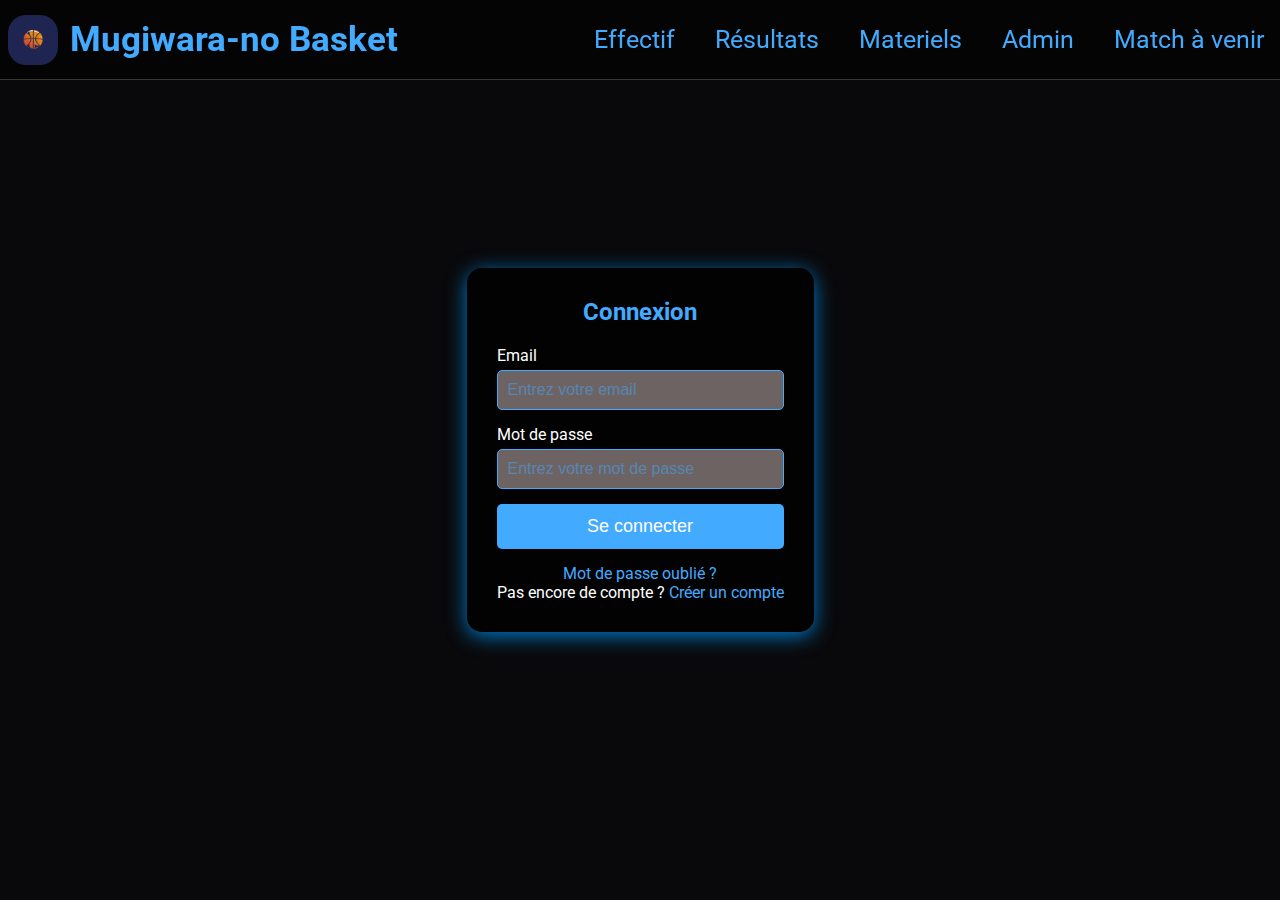
<file: admin.html>
<html lang="fr">
  <head>
    <meta charset="UTF-8" />
    <meta name="viewport" content="width=device-width, initial-scale=1.0" />
    <title>Login - Mugiwara-no Basket</title>
    <link rel="stylesheet" href="admin.css" />
  </head>
  <body>
    <header>
      <main>
        <a id="titre" href="index.html"
          ><h1><img src="logo.jpg" /> Mugiwara-no Basket</h1></a
        >

        <nav>
          <a
            href="
          effectif.html"
          >
            Effectif</a
          >
          <a>Résultats</a>
          <a>Materiels</a>
          <a href="admin.html">Admin</a>
          <a href="">Match à venir</a>
        </nav>
      </main>
    </header>
    <div class="login-container">
      <form action="#" method="POST" class="login-form">
        <h2>Connexion</h2>
        <div class="form-group">
          <label for="email">Email</label>
          <input
            type="email"
            id="email"
            name="email"
            placeholder="Entrez votre email"
            required
          />
        </div>
        <div class="form-group">
          <label for="password">Mot de passe</label>
          <input
            type="password"
            id="password"
            name="password"
            placeholder="Entrez votre mot de passe"
            required
          />
        </div>
        <div class="form-group">
          <button type="submit" class="btn-login">Se connecter</button>
        </div>
        <div class="form-footer">
          <p><a href="#">Mot de passe oublié ?</a></p>
          <p>Pas encore de compte ? <a href="#">Créer un compte</a></p>
        </div>
      </form>
    </div>
  </body>
</html>
</file>
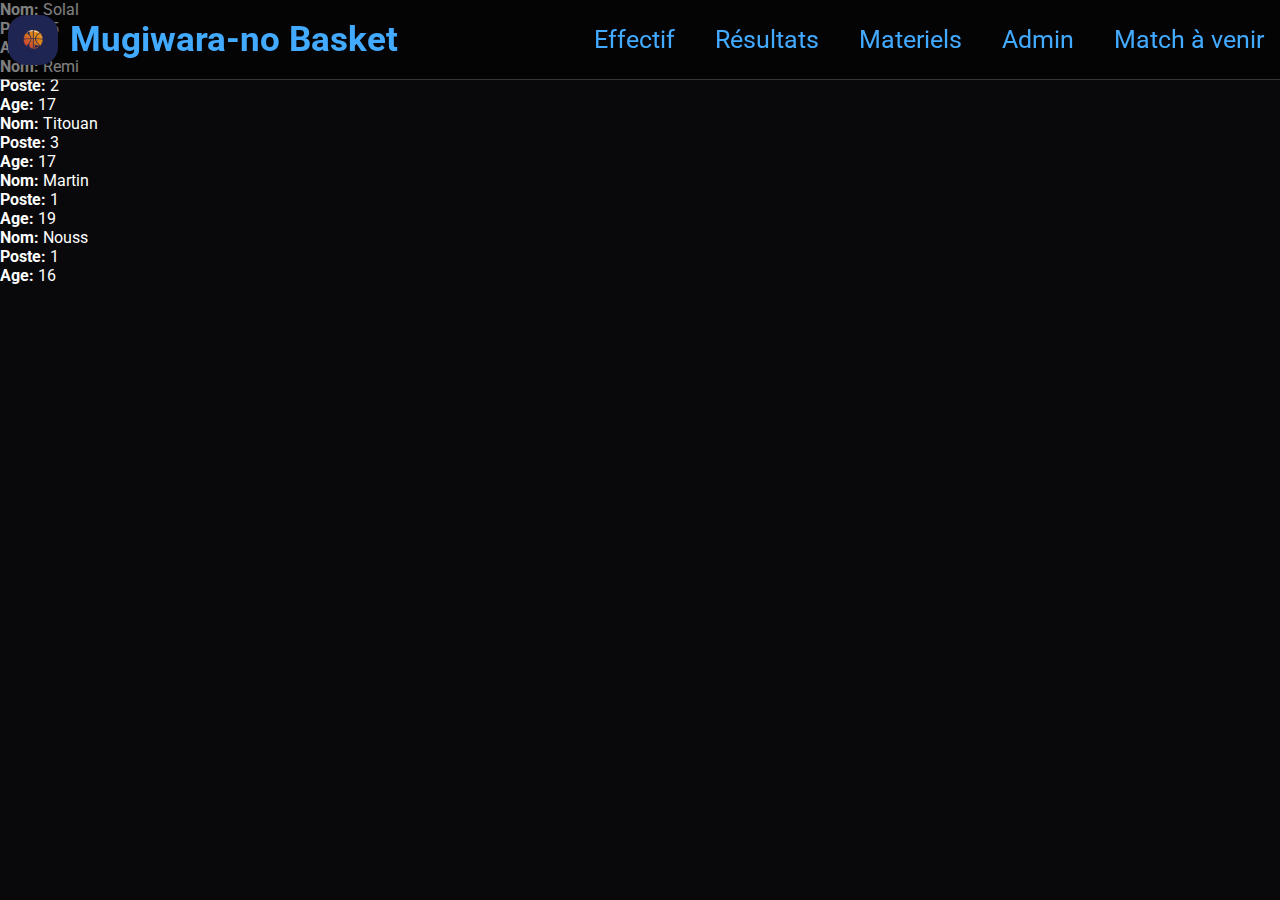
<file: effectif.html>
<!DOCTYPE html>
<html lang="en">
  <head>
    <meta charset="UTF-8" />
    <meta name="viewport" content="width=device-width, initial-scale=1.0" />
    <title>effectif</title>
    <link rel="stylesheet" href="effectif.css" />
  </head>
  <body>
  <div id="main">
    <header>
      <main>
        <a id="titre" href="index.html"
          ><h1><img src="logo.jpg" /> Mugiwara-no Basket</h1></a
        >

        <nav>
          <a
            href="
          effectif.html"
          >
            Effectif</a
          >
          <a>Résultats</a>
          <a>Materiels</a>
          <a href="admin.html" >Admin</a>
          <a href="">Match à venir</a>
        </nav>
      </main>
    </header>
    <div class="joueurs">

    </div>
    <script src="index.js"></script>

  </body>
</html>
</file>
<file: admin.css>
@import url('https://fonts.googleapis.com/css2?family=Roboto:ital,wght@0,100..900;1,100..900&display=swap');

body {
    background: oklch(0.141 0.005 285.823);
    font-family: "Roboto";
    color: white;
    overflow-x: hidden;  /* Empêche le défilement horizontal */
    margin: 0;
    display: flex;
    justify-content: center;  /* Centre horizontalement */
    align-items: center;     /* Aligne les éléments au sommet */
    flex-direction: column;  /* Empêche que tout soit sur la même ligne */
    height: 100%;            /* Utilise 100% de la hauteur disponible */
}
#titre{
    text-decoration: none;
     color:#42aaff;
     box-shadow: 110px;
}
#main {
    flex: 1;
}

header {
    border-bottom: 1px solid rgba(255, 255, 255, 0.2);
    height: 80px;
    width: 100%;
    position: fixed;
    top: 0;
    left: 0;
    background: rgba(0, 0, 0, 0.5);  /* Ajout d'un fond semi-transparent pour le header */
    z-index: 10;
}

header main h1 {
    font-size: 35px;
    display: flex;
    gap: 12px;
    align-items: center;
}

header main h1 img {
    border-radius: 18px;
    width: 50px;
}

header main {
    padding: 8px;
    display: flex;
    height: 100%;
    justify-content: space-between;
    align-items: center;
}

.container {
    margin-top: 120px;  /* Décalage pour laisser de l'espace sous le header */
    margin-left: 8px;
    margin-right: 8px;
}

nav {
    display: flex;
    gap: 24px;
}

nav a {
    text-decoration: none;
    cursor: pointer;
    font-size: 25px;
    color: #42aaff;  /* Nouveau bleu plus moderne */
    padding: 8px;
    border-radius: 4px;
    transition: all 0.3s ease; /* Transition douce pour les effets au survol */
}

nav a:hover {
    background: rgba(66, 170, 255, 0.2); /* Effet de survol avec une légère ombre bleue */
    transform: translateY(-3px); /* Léger effet de mouvement au survol */
}


* {
    margin: 0;
    padding: 0;
    box-sizing: border-box;
}

/* Conteneur principal du formulaire de connexion */
.login-container {
    max-width: 400px;
    padding: 30px;
    background-color: rgba(0, 0, 0, 0.7);
    border-radius: 15px;
    box-shadow: 0 4px 20px #007acc;
}

/* Titre du formulaire */
.login-form h2 {
    text-align: center;
    color: #42aaff;
    margin-bottom: 20px;
}

/* Style pour chaque groupe de champ de formulaire */
.form-group {
    margin-bottom: 15px;
}

.form-group label {
    display: block;
    color: white;
    margin-bottom: 5px;
}

.form-group input {
    width: 100%;
    padding: 10px;
    border-radius: 5px;
    border: 1px solid #f3eded;
    background-color: #6d6363;
    color: #333;
    font-size: 16px;
}

.form-group input{
    outline: none;
    border-color: #42aaff;
}
.form-group  input::placeholder{
color: #42aaff;
opacity: 50%;
}

/* Style du bouton de connexion */
.btn-login {
    width: 100%;
    padding: 12px;
    background-color: #42aaff;
    color: white;
    border: none;
    border-radius: 5px;
    font-size: 18px;
    cursor: pointer;
    transition: background-color 0.3s;
}

.btn-login:hover {
    background-color: #007acc;
}

/* Footer contenant les liens de réinitialisation et d'inscription */
.form-footer {
    text-align: center;
    margin-top: 15px;
}

.form-footer a {
    color: #42aaff;
    text-decoration: none;
}

.form-footer a:hover {
    text-decoration: underline;
}
</file>
<file: effectif.css>
@import url('https://fonts.googleapis.com/css2?family=Roboto:ital,wght@0,100..900;1,100..900&display=swap');

body {
    background: oklch(0.141 0.005 285.823);
    font-family: "Roboto";
    color: white;
    overflow-x: hidden;  /* Empêche le défilement horizontal */
    margin: 0;
    display: flex;
    justify-content: center;  /* Centre horizontalement */
    align-items: flex-start;     /* Aligne les éléments au sommet */
    flex-direction: column;  /* Empêche que tout soit sur la même ligne */
    height: 100%;            /* Utilise 100% de la hauteur disponible */
}
#titre{
    text-decoration: none;
     color:#42aaff;
     box-shadow: 110px;
}
#main {
    flex: 1;
}
header {
    border-bottom: 1px solid rgba(255, 255, 255, 0.2);
    height: 80px;
    width: 100%;
    position: fixed;
    top: 0;
    left: 0;
    background: rgba(0, 0, 0, 0.5);  /* Ajout d'un fond semi-transparent pour le header */
    z-index: 10;
}

header main h1 {
    font-size: 35px;
    display: flex;
    gap: 12px;
    align-items: center;
}

header main h1 img {
    border-radius: 18px;
    width: 50px;
}

header main {
    padding: 8px;
    display: flex;
    height: 100%;
    justify-content: space-between;
    align-items: center;
}

.container {
    margin-top: 120px;  /* Décalage pour laisser de l'espace sous le header */
    margin-left: 8px;
    margin-right: 8px;
}

nav {
    display: flex;
    gap: 24px;
}

nav a {
    text-decoration: none;
    cursor: pointer;
    font-size: 25px;
    color: #42aaff;  /* Nouveau bleu plus moderne */
    padding: 8px;
    border-radius: 4px;
    transition: all 0.3s ease; /* Transition douce pour les effets au survol */
}

nav a:hover {
    background: rgba(66, 170, 255, 0.2); /* Effet de survol avec une légère ombre bleue */
    transform: translateY(-3px); /* Léger effet de mouvement au survol */
}

* {
    margin: 0;
    padding: 0;
    box-sizing: border-box;
}
</file>
